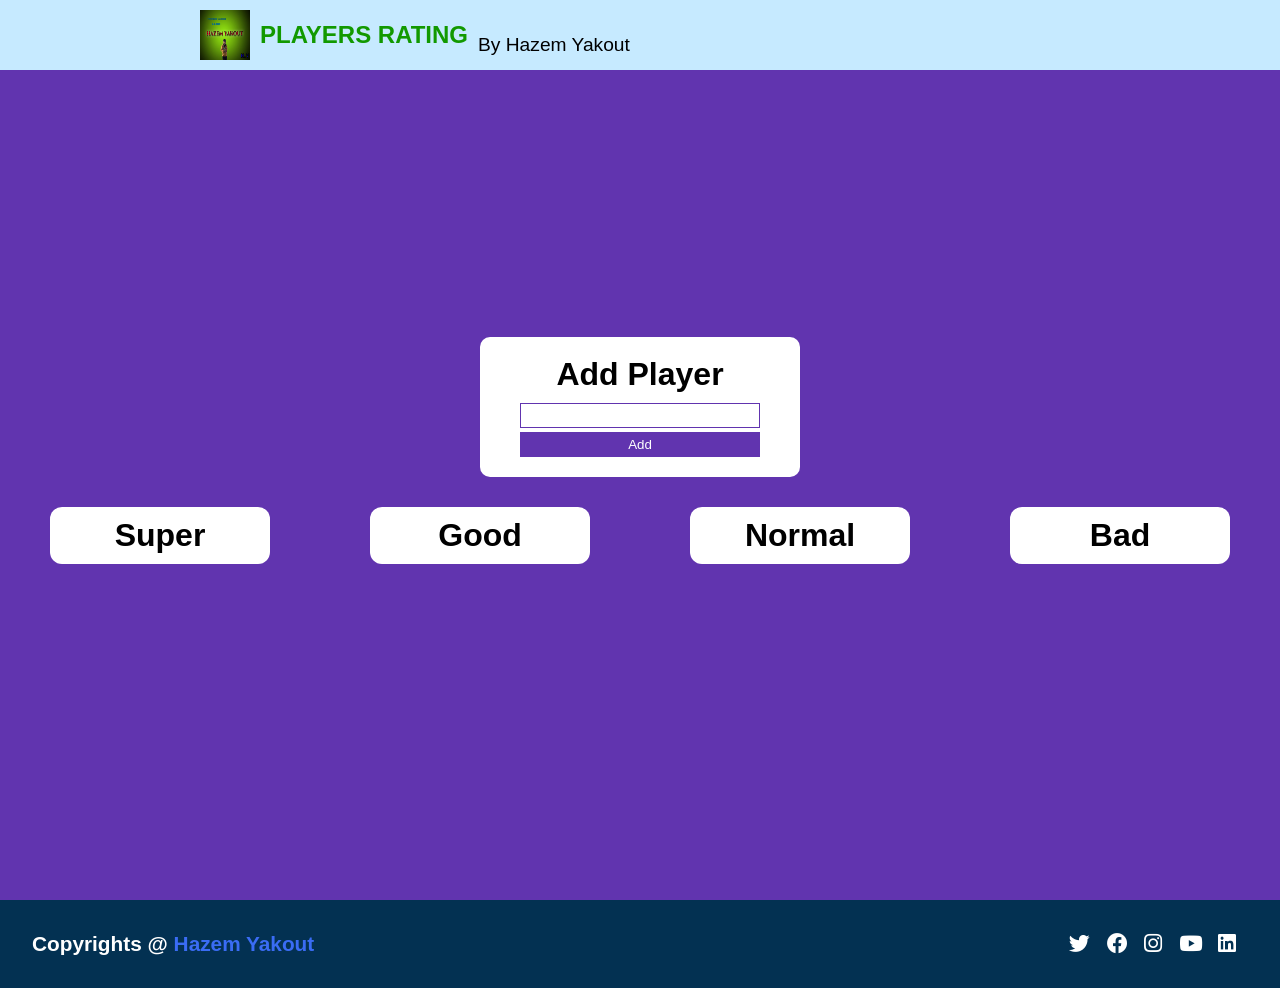
<file: index.html>
<!DOCTYPE html>
<html lang="en">
  <head>
    <meta charset="UTF-8" />
    <meta name="Players Rating" content="A Good Website About Players Rating" />
    <title>Players Rating</title>
    <link rel="stylesheet" href="c.css" />
    <link
      rel="stylesheet"
      href="https://cdnjs.cloudflare.com/ajax/libs/font-awesome/5.15.4/css/all.min.css"
    />
  </head>

  <body>
    <header class="logo">
     <img src="hazem.jpg" width="50px" height="50px" />Players Rating

      <span>by Hazem Yakout</span>
    </header>
    <div class="body">
      <div class="input">
        <h2>Add Player</h2>
        <div class="data">
          <input type="text" id="inp" />
          <button id="btn">Add</button>
        </div>
      </div>
      <div class="list">
        <div class="box">
          <h2>super</h2>
        </div>
        <div class="box">
          <h2>good</h2>
        </div>
        <div class="box">
          <h2>normal</h2>
        </div>
        <div class="box">
          <h2>bad</h2>
        </div>
      </div>
    </div>
    <footer class="footer">
      <p class="footer-title">Copyrights @ <span>hazem yakout</span></p>
      <div class="social-icons">
        <a href="https://twitter.com/?lang=ar"
          ><i class="fab fa-twitter"></i
        ></a>
        <a href="https://ar-ar.facebook.com/"
          ><i class="fab fa-facebook"></i
        ></a>
        <a href="https://www.instagram.com/"
          ><i class="fab fa-instagram"></i
        ></a>
        <a href="https://www.youtube.com/"><i class="fab fa-youtube"></i></a>
        <a href="https://www.linkedin.com/"><i class="fab fa-linkedin"></i></a>
      </div>
    </footer>
    <script src="je.js"></script>
  </body>
</html>
</file>
<file: c.css>
* {
  font-family: sans-serif;
  text-transform: capitalize;
  margin: 0;
  padding: 0;
}

.body {
  background-color: #6134af;
  display: flex;
  justify-content: center;
  align-items: center;
  height: 100vh;
  flex-direction: column;
  gap: 30px;
}

.input {
  background-color: #ffffff;
  padding: 10px;
  border-radius: 10px;
  width: 300px;
  height: 120px;
  display: flex;
  flex-direction: column;
  gap: 10px;
  justify-content: center;
  align-items: center;
}

h2 {
  font-size: 2em;
}

.data {
  display: flex;
  flex-direction: column;
  width: 80%;
  gap: 4px;
}

.data input {
  padding: 4px;
  outline: none;
  border: 1px solid #6134af;
}

.data button {
  background-color: #6134af;
  color: white;
  border: none;
  cursor: pointer;
  padding: 5px;
}

.list {
  display: flex;
  justify-content: space-around;
  width: 100%;
  align-items: flex-start;
  text-align: center;
}

.item {
  background-color: #6134af;
  padding: 10px;
  margin: 4px;
  cursor: move;
  color: white;
}

.box {
  background-color: white;
  padding: 10px;
  border-radius: 12px;
  width: 200px;
}

header {
  background-color: rgb(198, 234, 255);
  width: 100%;
  position: fixed;
  z-index: 999;
  display: flex;
  align-items: center;
  padding: 10px 200px;
}

.logo {
  color: rgb(18, 153, 0);
  text-transform: uppercase;
  font-size: 1.5em;
  font-weight: 700;
}

header img {
  margin-right: 10px;
}

header span {
  color: rgb(0, 0, 0);
  margin-top: 20px;
  margin-left: 10px;
  font-size: 0.8em;
  font-weight: 300;
}

.footer {
  background-color: #033152;
  color: #fff;
  padding: 2em;
  display: flex;
  justify-content: space-between;
}

.footer-title {
  font-size: 1.3em;
  font-weight: 600;
}

.footer-title span {
  color: #3a6cf4;
}

.footer .social-icons a {
  font-size: 1.3em;
  padding: 0 12px 0 0;
  color: white;
}
@media (max-width: 600px) {
  .body {
    gap: 20px; /* Adjust gap between elements */
  }

  .input {
    width: 90%; /* Make input container more flexible */
    height: auto; /* Adjust height to fit content */
    padding: 20px; /* Increase padding for better touch experience */
  }

  h2 {
    font-size: 1.5em; /* Adjust heading size */
  }

  .data {
    width: 100%; /* Make data container full width */
  }

  .list {
    flex-direction: column; /* Stack items vertically */
    align-items: center; /* Center items */
  }

  .item {
    width: 90%; /* Make items flexible */
  }

  header {
    padding: 10px 20px; /* Reduce padding */
    flex-direction: column; /* Stack header content vertically */
    align-items: flex-start; /* Align items to start */
  }

  .logo {
    font-size: 1.2em; /* Adjust logo size */
  }

  header img {
    width: 30px; /* Adjust image size */
    margin-right: 5px; /* Adjust margin */
  }

  header span {
    font-size: 0.7em; /* Adjust span size */
    margin-top: 10px; /* Adjust margin */
    margin-left: 5px; /* Adjust margin */
  }

  .footer {
    flex-direction: column; /* Stack footer content vertically */
    align-items: center; /* Center items */
    padding: 1em; /* Adjust padding */
  }

  .footer-title {
    font-size: 1.1em; /* Adjust title size */
  }

  .footer .social-icons a {
    font-size: 1em; /* Adjust icon size */
    padding: 0 8px 0 0; /* Adjust padding */
  }
}
</file>
